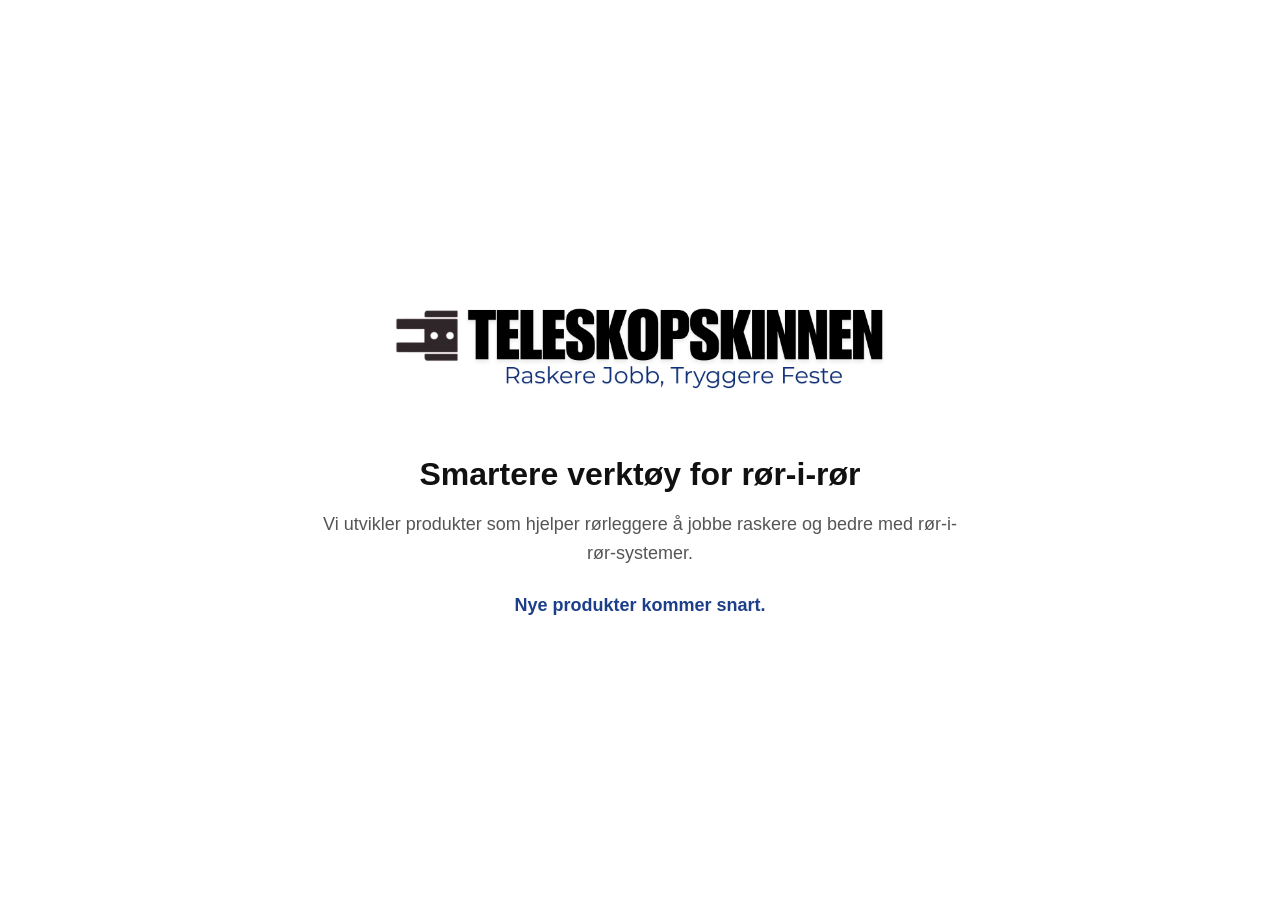
<file: index.html>
<!doctype html>
<html lang="no">
<head>
  <meta charset="utf-8">
  <meta name="viewport" content="width=device-width, initial-scale=1">
  <title>Teleskopskinnen – Raskere jobb, tryggere feste</title>
  <meta name="description" content="Teleskopskinnen utvikler produkter som hjelper rørleggere å jobbe raskere og bedre med rør-i-rør-systemer.">
  <link rel="icon" type="image/png" href="favicon.png">
  <style>
    :root {
      --ink: #111;
      --blue: #1d3f8a;
      --muted: #555;
    }
    * { box-sizing: border-box; margin: 0; padding: 0; }
    html, body { height: 100%; }
    body {
      background: #fff;
      color: var(--ink);
      font-family: -apple-system, BlinkMacSystemFont, "Segoe UI", Roboto, Helvetica, Arial, sans-serif;
      display: flex;
      align-items: center;
      justify-content: center;
      padding: 24px 16px;
      text-align: center;
    }
    main { max-width: 640px; }
    img { width: 100%; max-width: 520px; height: auto; margin-bottom: 40px; }
    h1 { font-size: clamp(1.5rem, 4vw, 2rem); line-height: 1.25; margin-bottom: 16px; }
    p { font-size: 1.125rem; line-height: 1.6; color: var(--muted); }
    .soon { margin-top: 24px; color: var(--blue); font-weight: 600; }
  </style>
</head>
<body>
  <main>
    <img src="logo.png" alt="Teleskopskinnen – Raskere jobb, tryggere feste">
    <h1>Smartere verktøy for rør-i-rør</h1>
    <p>Vi utvikler produkter som hjelper rørleggere å jobbe raskere og bedre med rør-i-rør-systemer.</p>
    <p class="soon">Nye produkter kommer snart.</p>
  </main>
</body>
</html>
</file>
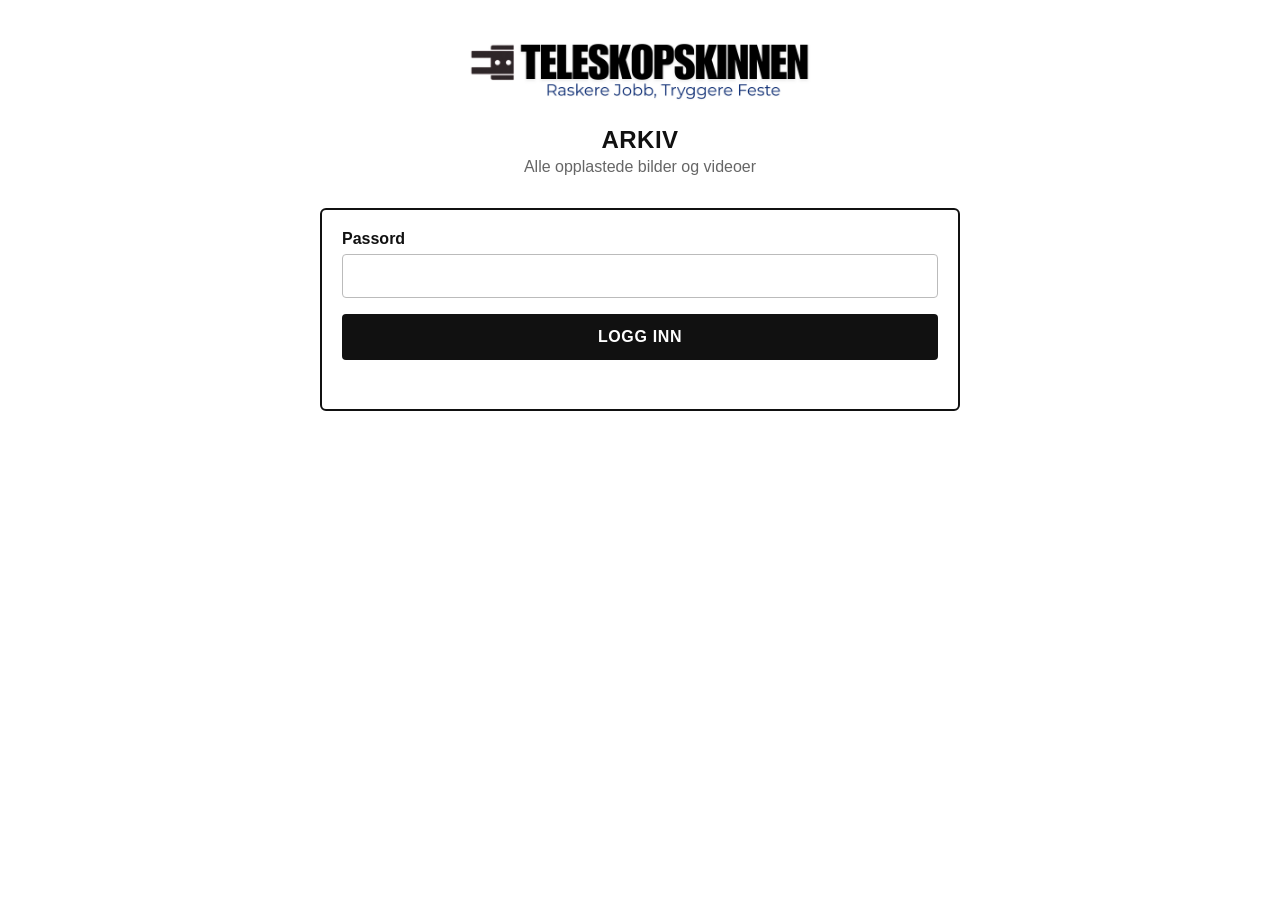
<file: arkiv.html>
<!doctype html>
<html lang="no">
<head>
  <meta charset="utf-8">
  <meta name="viewport" content="width=device-width, initial-scale=1, viewport-fit=cover">
  <meta name="robots" content="noindex, nofollow">
  <title>Arkiv – Teleskopskinnen</title>
  <link rel="icon" type="image/png" href="favicon.png">
  <link rel="stylesheet" href="arkiv.css">
</head>
<body>
  <main>
    <header>
      <a href="/"><img src="logo.png" alt="Teleskopskinnen"></a>
      <h1>Arkiv</h1>
      <p class="sub">Alle opplastede bilder og videoer</p>
    </header>

    <!-- INNLOGGING -->
    <section class="card" id="login">
      <label for="pw">Passord</label>
      <input type="password" id="pw" autocomplete="current-password">
      <button class="btn" id="login-btn">Logg inn</button>
      <p class="error" id="login-error"></p>
    </section>

    <div id="app" class="hidden">
      <section class="card folder hidden" id="folder">
        <p>Nedlastinger lagres i: <strong id="folder-name">ingen mappe valgt</strong></p>
        <button id="folder-btn">Velg mappe</button>
      </section>

      <section class="card">
        <h2>Alle filer</h2>
        <div id="list"><p class="empty">Laster…</p></div>
      </section>
      <p style="text-align:center"><button class="logout" id="logout">Logg ut</button></p>
    </div>
  </main>

  <script>
    const WORKER_URL = 'https://teleskopskinnen-arkiv.trondfe.workers.dev';

    const $ = id => document.getElementById(id);
    const store = {
      get: k => { try { return localStorage.getItem(k); } catch { return null; } },
      set: (k, v) => { try { localStorage.setItem(k, v); } catch {} },
      del: k => { try { localStorage.removeItem(k); } catch {} },
    };

    let password = store.get('arkiv-pw') || '';

    // ── Nedlastingsmappe (Chrome/Edge på Mac/PC) ───────────────
    // Mappen velges én gang og huskes i IndexedDB. Andre nettlesere
    // (Safari, iPhone) faller tilbake til vanlig nedlasting.
    const canPickFolder = 'showDirectoryPicker' in window;

    function idb(mode, fn) {
      return new Promise((resolve, reject) => {
        const open = indexedDB.open('arkiv', 1);
        open.onupgradeneeded = () => open.result.createObjectStore('kv');
        open.onerror = () => reject(open.error);
        open.onsuccess = () => {
          const req = fn(open.result.transaction('kv', mode).objectStore('kv'));
          req.onsuccess = () => resolve(req.result);
          req.onerror = () => reject(req.error);
        };
      });
    }
    const getDir = () => idb('readonly', s => s.get('dir')).catch(() => null);
    const setDir = dir => idb('readwrite', s => s.put(dir, 'dir')).catch(() => {});

    async function pickFolder() {
      try {
        const dir = await window.showDirectoryPicker({ id: 'arkiv', mode: 'readwrite' });
        await setDir(dir);
        $('folder-name').textContent = dir.name;
        return dir;
      } catch { return null; } // brukeren avbrøt
    }

    async function freeName(dir, name) {
      const dot = name.lastIndexOf('.');
      const base = dot > 0 ? name.slice(0, dot) : name;
      const ext = dot > 0 ? name.slice(dot) : '';
      for (let i = 1; ; i++) {
        const candidate = i === 1 ? name : `${base} (${i})${ext}`;
        try { await dir.getFileHandle(candidate); } catch { return candidate; }
      }
    }

    async function saveToFolder(f, btn) {
      let dir = await getDir();
      if (!dir) dir = await pickFolder();
      if (!dir) return;
      if (await dir.requestPermission({ mode: 'readwrite' }) !== 'granted') {
        alert('Fikk ikke lov til å lagre i mappen.');
        return;
      }
      btn.disabled = true;
      btn.textContent = 'Lagrer…';
      try {
        const res = await fetch(f.url);
        if (!res.ok) throw new Error(res.status);
        const handle = await dir.getFileHandle(await freeName(dir, f.name), { create: true });
        await res.body.pipeTo(await handle.createWritable());
        btn.textContent = 'Lagret ✓';
      } catch {
        btn.disabled = false;
        btn.textContent = 'Last ned';
        alert('Lagring feilet. Last siden på nytt og prøv igjen.');
      }
    }

    if (canPickFolder) {
      $('folder').classList.remove('hidden');
      $('folder-btn').addEventListener('click', pickFolder);
      getDir().then(dir => { if (dir) $('folder-name').textContent = dir.name; });
    }

    const api = (path, opts = {}) => fetch(WORKER_URL + path, {
      ...opts,
      headers: { ...(opts.headers || {}), 'X-Arkiv-Passord': password },
    });

    // ── Innlogging ─────────────────────────────────────────────
    async function login(pw) {
      password = pw;
      const res = await api('/login', { method: 'POST' }).catch(() => null);
      if (!res || !res.ok) {
        password = '';
        store.del('arkiv-pw');
        $('login-error').textContent = res ? 'Feil passord.' : 'Fikk ikke kontakt med serveren.';
        return;
      }
      store.set('arkiv-pw', pw);
      $('login').classList.add('hidden');
      $('app').classList.remove('hidden');
      loadList();
    }

    $('login-btn').addEventListener('click', () => login($('pw').value));
    $('pw').addEventListener('keydown', e => { if (e.key === 'Enter') login($('pw').value); });
    $('logout').addEventListener('click', () => { store.del('arkiv-pw'); location.reload(); });
    if (password) login(password);

    // ── Liste ──────────────────────────────────────────────────
    async function loadList() {
      const list = $('list');
      const res = await api('/list').catch(() => null);
      if (!res || !res.ok) {
        list.innerHTML = '<p class="error">Klarte ikke å hente filene.</p>';
        return;
      }
      const files = await res.json();
      if (!files.length) {
        list.innerHTML = '<p class="empty">Ingen filer ennå.</p>';
        return;
      }
      list.innerHTML = '';
      for (const f of files) {
        const el = document.createElement('div');
        el.className = 'item';
        el.innerHTML = `
          <p class="name"></p>
          <p class="meta"></p>
          <div class="player"></div>
          <div class="actions">
            <button class="play">Se</button>
            <a class="dl">Last ned</a>
            <button class="save hidden">Last ned</button>
            <button class="del">Slett</button>
          </div>`;
        el.querySelector('.name').textContent = f.name;
        el.querySelector('.meta').textContent =
          [f.uploader, fmtDate(f.uploaded), fmtSize(f.size)].filter(Boolean).join(' · ');
        el.querySelector('.dl').href = f.url + '&dl=1';
        if (canPickFolder) {
          el.querySelector('.dl').classList.add('hidden');
          const save = el.querySelector('.save');
          save.classList.remove('hidden');
          save.addEventListener('click', () => saveToFolder(f, save));
        }
        el.querySelector('.play').addEventListener('click', e => {
          const player = el.querySelector('.player');
          if (player.firstChild) { player.innerHTML = ''; e.target.textContent = 'Se'; return; }
          if (f.type.startsWith('image/')) {
            const img = document.createElement('img');
            img.src = f.url; img.alt = f.name;
            player.appendChild(img);
          } else {
            const v = document.createElement('video');
            v.src = f.url; v.controls = true; v.playsInline = true; v.autoplay = true;
            player.appendChild(v);
          }
          e.target.textContent = 'Skjul';
        });
        el.querySelector('.del').addEventListener('click', async () => {
          if (!confirm(`Slette «${f.name}»? Dette kan ikke angres.`)) return;
          const r = await api(`/delete?key=${encodeURIComponent(f.key)}`, { method: 'DELETE' }).catch(() => null);
          if (r && r.ok) el.remove(); else alert('Sletting feilet.');
        });
        list.appendChild(el);
      }
    }

    function fmtSize(b) {
      return b >= 1e9 ? (b / 1e9).toFixed(1) + ' GB' : Math.max(1, Math.round(b / 1e6)) + ' MB';
    }
    function fmtDate(d) {
      return new Date(d).toLocaleString('no-NO', { day: 'numeric', month: 'short', year: 'numeric', hour: '2-digit', minute: '2-digit' });
    }
  </script>
</body>
</html>
</file>
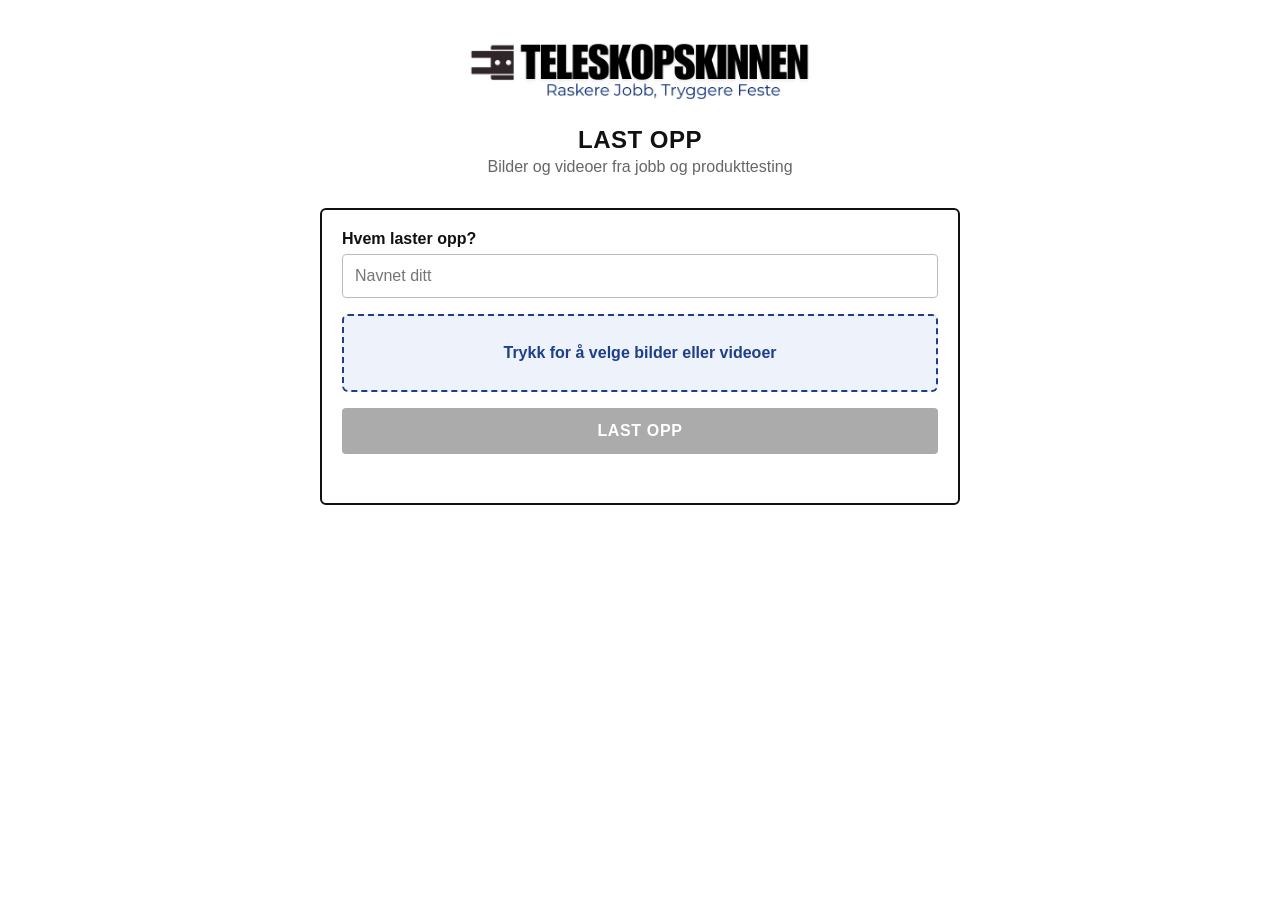
<file: last-opp.html>
<!doctype html>
<html lang="no">
<head>
  <meta charset="utf-8">
  <meta name="viewport" content="width=device-width, initial-scale=1, viewport-fit=cover">
  <meta name="robots" content="noindex, nofollow">
  <title>Last opp – Teleskopskinnen</title>
  <link rel="icon" type="image/png" href="favicon.png">
  <link rel="stylesheet" href="arkiv.css">
</head>
<body>
  <main>
    <header>
      <a href="/"><img src="logo.png" alt="Teleskopskinnen"></a>
      <h1>Last opp</h1>
      <p class="sub">Bilder og videoer fra jobb og produkttesting</p>
    </header>

    <section class="card">
      <label for="uploader">Hvem laster opp?</label>
      <input type="text" id="uploader" list="names" placeholder="Navnet ditt" autocomplete="name">
      <datalist id="names"><option value="Tore"><option value="Eirik"><option value="Trond"></datalist>
      <label class="picker">
        <input type="file" id="files" accept="image/*,video/*" multiple>
        <span id="picker-text">Trykk for å velge bilder eller videoer</span>
      </label>
      <button class="btn" id="upload-btn" disabled>Last opp</button>
      <div id="progress" class="hidden">
        <p class="status" id="progress-text"></p>
        <div class="bar"><div id="bar"></div></div>
        <p class="status">Ikke lukk siden før opplastingen er ferdig.</p>
      </div>
      <p class="done hidden" id="done">Takk! Filen er lastet opp.</p>
      <p class="error" id="upload-error"></p>
    </section>
  </main>

  <script>
    const WORKER_URL = 'https://teleskopskinnen-arkiv.trondfe.workers.dev';
    const CHUNK_SIZE = 50 * 1024 * 1024; // 50 MB — under Worker-grensen på 100 MB
    const MAX_SIZE = 5 * 1024 * 1024 * 1024; // samme grense som workeren

    const $ = id => document.getElementById(id);
    const store = {
      get: k => { try { return localStorage.getItem(k); } catch { return null; } },
      set: (k, v) => { try { localStorage.setItem(k, v); } catch {} },
    };

    let selected = [];
    $('uploader').value = store.get('arkiv-navn') || '';

    const refreshButton = () => {
      $('upload-btn').disabled = !(selected.length && $('uploader').value.trim());
    };
    $('files').addEventListener('change', e => {
      selected = [...e.target.files];
      $('done').classList.add('hidden');
      $('upload-error').textContent = '';
      const tooBig = selected.find(f => f.size > MAX_SIZE);
      if (tooBig) {
        $('upload-error').textContent = `«${tooBig.name}» er over 5 GB. Del den opp eller velg en kortere video.`;
        selected = [];
      }
      $('picker-text').textContent = selected.length
        ? `${selected.length} fil${selected.length > 1 ? 'er' : ''} valgt (${fmtSize(selected.reduce((s, f) => s + f.size, 0))})`
        : 'Trykk for å velge bilder eller videoer';
      refreshButton();
    });
    $('uploader').addEventListener('input', refreshButton);

    $('upload-btn').addEventListener('click', async () => {
      const uploader = $('uploader').value.trim();
      store.set('arkiv-navn', uploader);
      $('upload-btn').disabled = true;
      $('upload-error').textContent = '';
      $('done').classList.add('hidden');
      $('progress').classList.remove('hidden');

      for (let i = 0; i < selected.length; i++) {
        const file = selected[i];
        const label = selected.length > 1 ? `Fil ${i + 1} av ${selected.length}` : 'Laster opp';
        try {
          await uploadFile(file, uploader, pct => {
            $('progress-text').textContent = `${label}: ${Math.round(pct)} %`;
            $('bar').style.width = pct + '%';
          });
        } catch (err) {
          $('upload-error').textContent = err.message === 'full'
            ? 'Arkivet er fullt. Si fra til Trond, så rydder han plass.'
            : `Opplasting av «${file.name}» feilet. Sjekk nettet og prøv igjen.`;
          $('progress').classList.add('hidden');
          refreshButton();
          return;
        }
      }

      $('done').textContent = selected.length > 1 ? `Takk! ${selected.length} filer er lastet opp.` : 'Takk! Filen er lastet opp.';
      $('done').classList.remove('hidden');
      $('progress').classList.add('hidden');
      $('bar').style.width = '0';
      selected = [];
      $('files').value = '';
      $('picker-text').textContent = 'Trykk for å velge flere';
    });

    async function uploadFile(file, uploader, onProgress) {
      const q = new URLSearchParams({ filename: file.name, uploader, contentType: file.type || guessType(file.name), size: file.size });
      const createRes = await fetch(`${WORKER_URL}/multipart/create?${q}`, { method: 'POST' });
      if (createRes.status === 507) throw new Error('full');
      if (!createRes.ok) throw new Error('create');
      const { key, uploadId } = await createRes.json();

      const parts = [];
      let done = 0;
      try {
        for (let offset = 0, n = 1; offset < file.size; offset += CHUNK_SIZE, n++) {
          const chunk = file.slice(offset, offset + CHUNK_SIZE);
          parts.push(await uploadPart(key, uploadId, n, chunk, loaded => {
            onProgress(((done + loaded) / file.size) * 100);
          }));
          done += chunk.size;
        }
        const res = await fetch(`${WORKER_URL}/multipart/complete`, {
          method: 'POST',
          headers: { 'Content-Type': 'application/json' },
          body: JSON.stringify({ key, uploadId, parts }),
        });
        if (res.status === 507) throw new Error('full');
        if (!res.ok) throw new Error('complete');
      } catch (err) {
        fetch(`${WORKER_URL}/multipart/abort`, {
          method: 'POST',
          headers: { 'Content-Type': 'application/json' },
          body: JSON.stringify({ key, uploadId }),
        }).catch(() => {});
        throw err;
      }
    }

    function uploadPart(key, uploadId, partNumber, chunk, onLoaded) {
      return new Promise((resolve, reject) => {
        const q = new URLSearchParams({ key, uploadId, partNumber });
        const xhr = new XMLHttpRequest();
        xhr.open('PUT', `${WORKER_URL}/multipart/part?${q}`);
        xhr.upload.addEventListener('progress', e => onLoaded(e.loaded));
        xhr.onload = () => xhr.status === 200 ? resolve(JSON.parse(xhr.responseText)) : reject(new Error(xhr.status));
        xhr.onerror = () => reject(new Error('network'));
        xhr.send(chunk);
      });
    }

    // Noen iPhone-filer kommer uten type — gjett ut fra filendelsen
    function guessType(name) {
      const ext = name.split('.').pop().toLowerCase();
      const types = { jpg: 'image/jpeg', jpeg: 'image/jpeg', png: 'image/png', heic: 'image/heic', heif: 'image/heif', gif: 'image/gif', webp: 'image/webp', mov: 'video/quicktime', mp4: 'video/mp4', m4v: 'video/x-m4v' };
      return types[ext] || 'video/mp4';
    }

    function fmtSize(b) {
      return b >= 1e9 ? (b / 1e9).toFixed(1) + ' GB' : Math.max(1, Math.round(b / 1e6)) + ' MB';
    }
  </script>
</body>
</html>
</file>
<file: arkiv.css>
:root {
  --ink: #111;
  --blue: #1d3f8a;
  --blue-soft: #eef2fa;
  --muted: #666;
  --line: #e3e3e3;
  --red: #b3261e;
}
* { box-sizing: border-box; margin: 0; padding: 0; }
body {
  background: #fff;
  color: var(--ink);
  font-family: -apple-system, BlinkMacSystemFont, "Segoe UI", Roboto, Helvetica, Arial, sans-serif;
  padding: 24px 16px 48px;
  -webkit-tap-highlight-color: transparent;
}
main { max-width: 640px; margin: 0 auto; }
header { text-align: center; margin-bottom: 32px; }
header img { width: 100%; max-width: 360px; height: auto; }
h1 { font-size: 1.5rem; margin: 8px 0 4px; letter-spacing: 0.02em; text-transform: uppercase; }
h2 { font-size: 1.1rem; margin-bottom: 12px; text-transform: uppercase; letter-spacing: 0.03em; }
.sub { color: var(--muted); }
.card { border: 2px solid var(--ink); border-radius: 6px; padding: 20px; margin-bottom: 24px; }
label { display: block; font-weight: 600; margin-bottom: 6px; }
input[type=text], input[type=password] {
  width: 100%; font-size: 16px; padding: 12px; border: 1px solid #bbb; border-radius: 4px; margin-bottom: 16px;
}
.btn {
  display: block; width: 100%; font-size: 1rem; font-weight: 700; padding: 14px;
  background: var(--ink); color: #fff; border: 0; border-radius: 4px; cursor: pointer;
  text-transform: uppercase; letter-spacing: 0.04em;
}
.btn:disabled { opacity: 0.35; cursor: default; }
.picker {
  display: block; border: 2px dashed var(--blue); background: var(--blue-soft); color: var(--blue);
  text-align: center; padding: 28px 12px; border-radius: 6px; font-weight: 600; margin-bottom: 16px; cursor: pointer;
}
.picker input { display: none; }
.error { color: var(--red); margin-top: 10px; min-height: 1.2em; }
.status { margin-top: 12px; color: var(--muted); font-size: 0.95rem; }
.done { margin-top: 12px; color: var(--blue); font-weight: 700; }
.bar { height: 8px; background: var(--line); border-radius: 4px; overflow: hidden; margin-top: 8px; }
.bar div { height: 100%; width: 0; background: var(--blue); transition: width 0.2s; }
.hidden { display: none !important; }
.item { border-top: 1px solid var(--line); padding: 14px 0; }
.item:first-child { border-top: 0; }
.item .name { font-weight: 600; word-break: break-word; }
.item .meta { color: var(--muted); font-size: 0.9rem; margin: 2px 0 10px; }
.item video, .item img { width: 100%; border-radius: 4px; background: #000; margin-bottom: 10px; display: block; }
.actions { display: flex; gap: 8px; flex-wrap: wrap; }
.actions a, .actions button {
  font-size: 0.9rem; font-weight: 600; padding: 8px 12px; border-radius: 4px; cursor: pointer;
  border: 1px solid var(--ink); background: #fff; color: var(--ink); text-decoration: none;
}
.actions .del { border-color: var(--red); color: var(--red); margin-left: auto; }
.empty { color: var(--muted); }
.folder { display: flex; align-items: center; gap: 12px; flex-wrap: wrap; }
.folder p { flex: 1; min-width: 180px; }
.folder strong { word-break: break-word; }
.folder button {
  font-size: 0.9rem; font-weight: 600; padding: 8px 12px; border-radius: 4px; cursor: pointer;
  border: 1px solid var(--ink); background: #fff; color: var(--ink);
}
.logout { background: none; border: 0; color: var(--muted); text-decoration: underline; cursor: pointer; font-size: 0.9rem; margin-top: 8px; }
</file>
